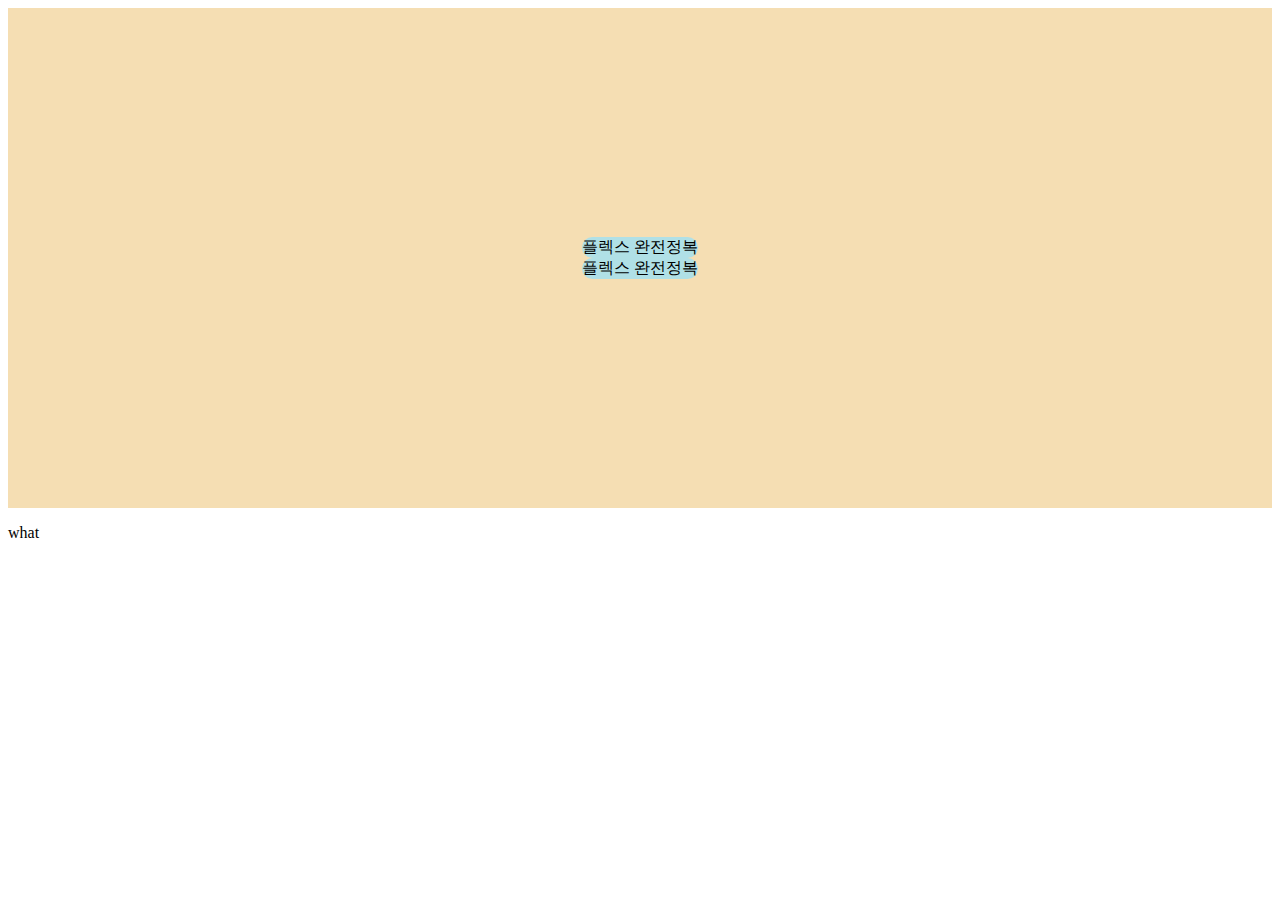
<file: column.html>
<!DOCTYPE html>
<html lang="en">
<head>
    <meta charset="UTF-8">
    <meta http-equiv="X-UA-Compatible" content="IE=edge">
    <meta name="viewport" content="width=device-width, initial-scale=1.0">
    <title>Document</title>
<style>
.container {
    display: flex;
    flex-direction: column;
    justify-content: center;
    align-items: center;
    /* width: 500px; */
    height:500px;
    flex-wrap: nowrap;
    background-color: wheat;
}
.item {
    background-color: powderblue;
    border-radius: 20px;
}
</style>
</head>
<body>
    <div class="container">
        <div class="item">플렉스 완전정복</div>            
        <div class="item">플렉스 완전정복</div>            
    </div>
    <p>what</p>
</body>
</html>
</file>
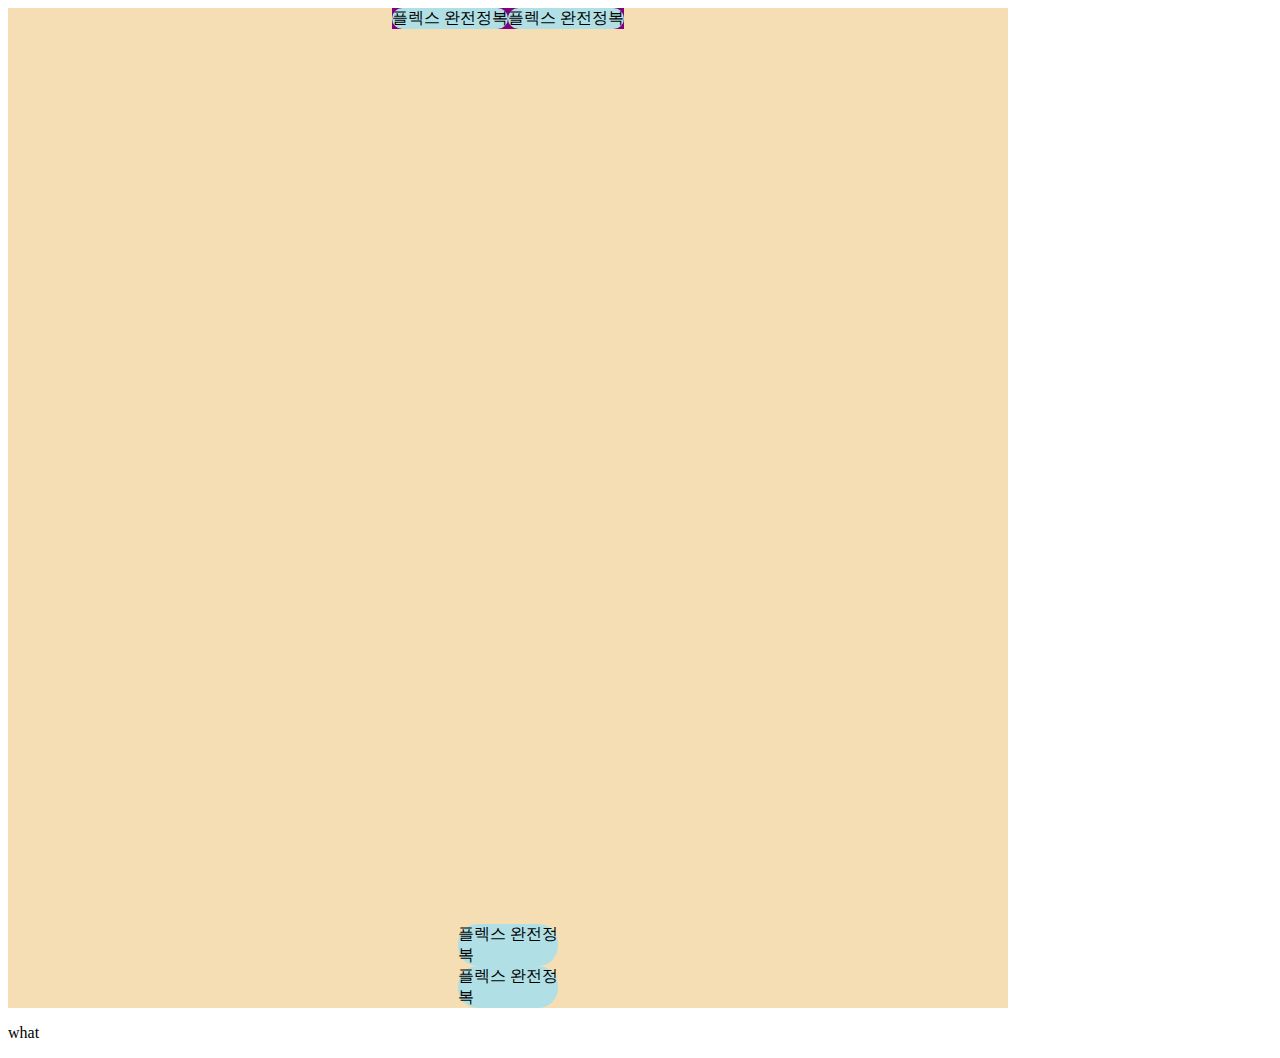
<file: row.html>
<!DOCTYPE html>
<html lang="en">
<head>
    <meta charset="UTF-8">
    <meta http-equiv="X-UA-Compatible" content="IE=edge">
    <meta name="viewport" content="width=device-width, initial-scale=1.0">
    <title>Document</title>
<style>
.container {
    display: flex;
    flex-direction: column;
    justify-content: center;
    align-items: center;
    width: 1000px;
    height:1000px;
    flex-wrap: nowrap;
    background-color: wheat;
}
.parent {
    display: flex;
    /* width: 100%; */
    /* justify-content: flex-end; */
    /* height: 100%; */
    /* align-items: flex-end; */
    background-color: purple;
}
.item {
    background-color: powderblue;
    border-radius: 20px;
}
.parent2 {
    display: flex;
    flex-direction: column;
    justify-content:flex-end;
    align-items: flex-end;
    height: 150%;
    width: 100px;
}
</style>
</head>
<body>
    <div class="container">
        <div class="parent">
            <div class="item">플렉스 완전정복</div>            
            <div class="item">플렉스 완전정복</div>            
        </div>
        <div class="parent2">
            <div class="item">플렉스 완전정복</div>            
            <div class="item">플렉스 완전정복</div>            
        </div>
    </div>
    <p>what</p>
</body>
</html>
</file>
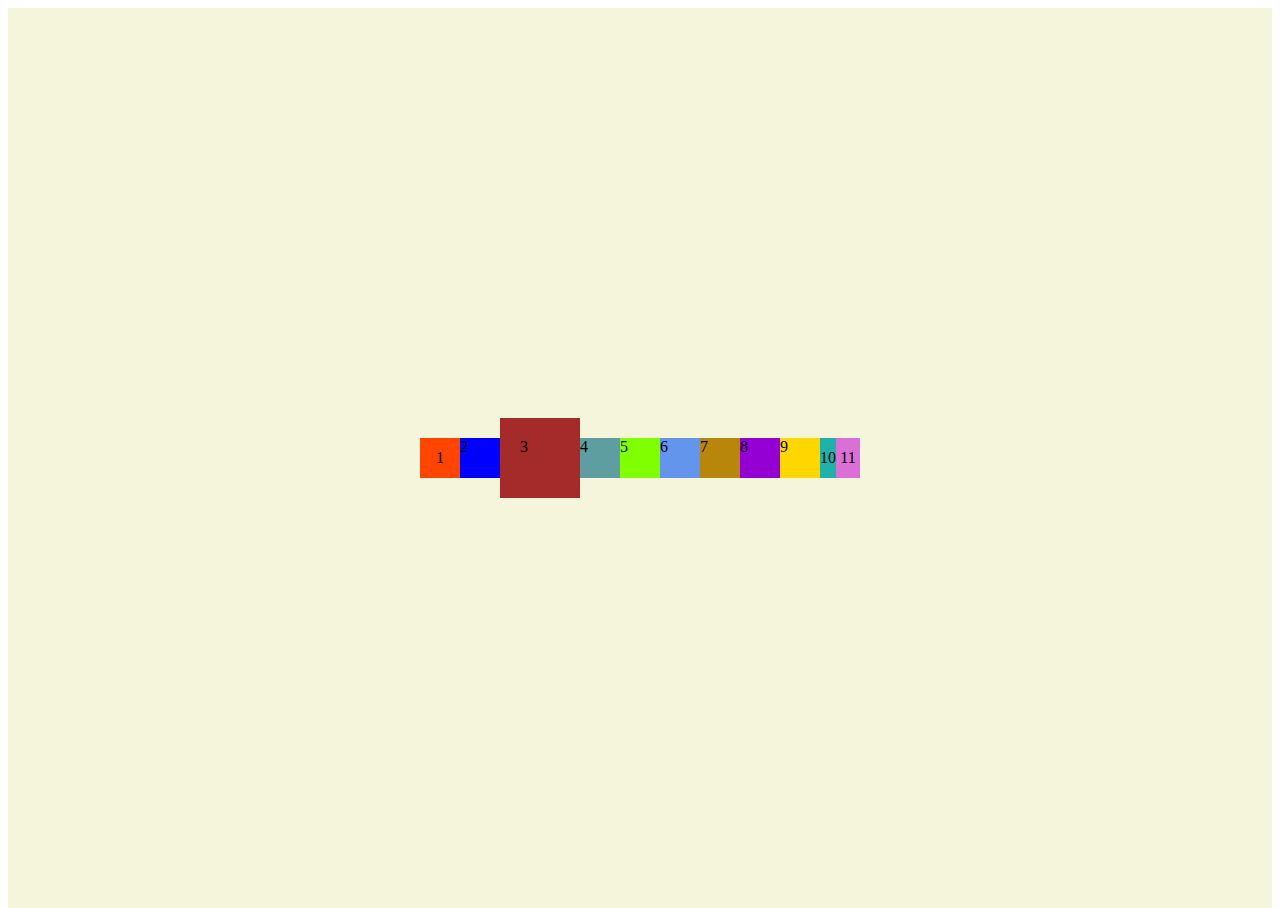
<file: test.html>
<!DOCTYPE html>
<html lang="en">
<head>
    <meta charset="UTF-8">
    <meta http-equiv="X-UA-Compatible" content="IE=edge">
    <meta name="viewport" content="width=device-width, initial-scale=1.0">
    <title>flex</title>
<style>
    body,html {
        height: 100%;
    }
    .container {
        background-color: beige;
        height: 100vh;
        display: flex;
        flex-flow: row wrap;
        justify-content:center;
        align-items:center;
    }
    .item {
        width: 40px;
        height: 40px;
    }
    .item1 {
        background-color:orangered;
        display: flex;
        justify-content: center;
        align-items: center;
    }
    .item2 {
        background-color:blue;
    }
    .item3 {
        background-color:brown;
        padding: 20px;
    }
    .item4 {
        background-color:cadetblue;
    }
    .item5 {
        background-color:chartreuse;
    }
    .item6 {
        background-color:cornflowerblue;
    }
    .item7 {
        background-color:darkgoldenrod;
    }
    .item8 {
        background-color:darkviolet;
    }
    .item9 {
        background-color:gold;
    }
    .item10 {
        background-color:lightseagreen;
        display: flex;
        justify-content: center;
        align-items: center;
    }
    .item11 {
        background-color: orchid;
        display: flex;
        justify-content: center;
        align-items: center;
    }

</style>
</head>
<body>
    <div class="container">
        <div class="item item1">1</div>
        <div class="item item2">2</div>
        <div class="item item3">3</div>
        <div class="item item4">4</div>
        <div class="item item5">5</div>
        <div class="item item6">6</div>
        <div class="item item7">7</div>
        <div class="item item8">8</div>
        <div class="item item9">9</div>
        <div class="item item10">10
        <div class="item item11">11</div> 
        </div>
    </div>
</body>
</html>
</file>
